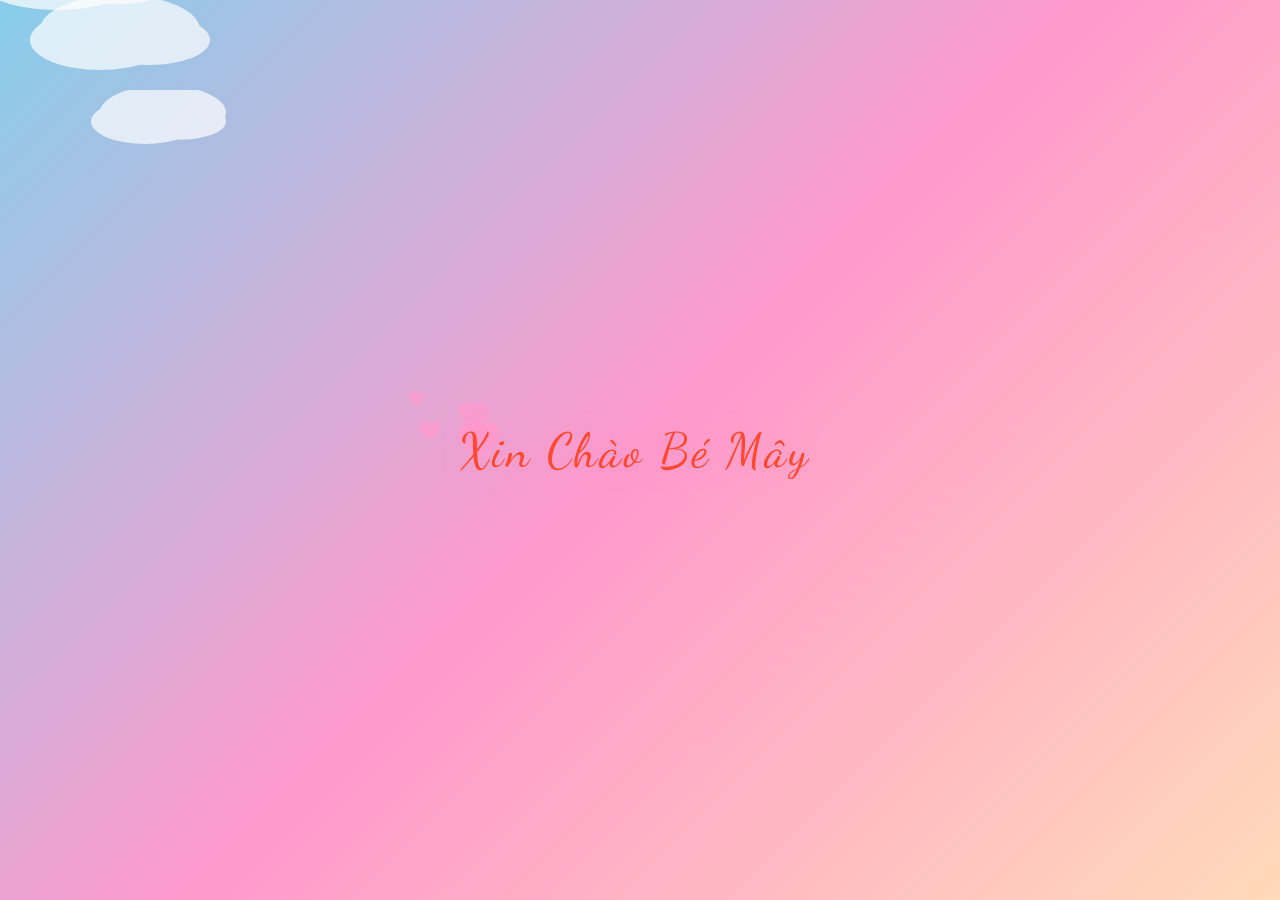
<file: rauma copy.html>
<!DOCTYPE html>
<html lang="en">

<head>
    <meta charset="UTF-8" />
    <meta name="viewport" content="width=device-width, initial-scale=1.0" />
    <title>Day and Night Transition</title>
    <link href="https://fonts.googleapis.com/css2?family=Dancing+Script:wght@700&display=swap" rel="stylesheet">
    <style>
        /* Reset and general styles */
        * {
            margin: 0;
            padding: 0;
            box-sizing: border-box;
        }

        body {
            overflow: hidden;
            display: flex;
            justify-content: center;
            align-items: center;
            height: 100vh;
            background: linear-gradient(180deg, #87CEEB 0%, #FFDAB9 50%, #FF6347 100%);
        }

        body.night {
            animation: skyTransition 2s ease-in-out forwards;
            animation-delay: 2s;
            animation-fill-mode: forwards;
        }

        @keyframes skyTransition {
            0% {
                background: linear-gradient(180deg, #87CEEB 0%, #FFDAB9 50%, #FF6347 100%);
            }

            100% {
                background: linear-gradient(180deg, #191970 0%, #4B0082 50%, #000033 100%);
            }
        }

        .container {
            position: relative;
            width: 100%;
            height: 100%;
            overflow: hidden;
        }

        svg {
            position: absolute;
            top: 0;
            left: 0;
            width: 100%;
            height: 100%;
            z-index: -1;
        }

        .sun,
        .moon {
            position: absolute;
            width: 100px;
            height: 100px;
            border-radius: 50%;
        }

        .sun {
            background: radial-gradient(circle, #FFD700, #FFA500);
            top: 20%;
            left: 50%;
            transform: translate(-50%, -50%);
            z-index: 2;
        }

        .moon {
            background: radial-gradient(circle, #F0E68C, #BDB76B);
            top: 80%;
            left: 50%;
            transform: translate(-50%, -50%);
            opacity: 0;
            z-index: 2;
        }

        .sun.night {
            animation: sunDown 5s ease-in-out forwards;
            will-change: transform, opacity;
        }

        .moon.night {
            animation: moonUp 5s ease-in-out forwards;
            animation-fill-mode: forwards;
            will-change: transform, opacity;
        }

        /* Sun Down Animation */
        @keyframes sunDown {
            0% {
                transform: translate3d(0, 0, 0) scale(1);
                opacity: 1;
            }

            100% {
                transform: translate3d(35vw, 60vh, 0) scale(0.65);
                opacity: 0;
            }
        }

        /* Moon Up Animation */
        @keyframes moonUp {
            0% {
                transform: translate3d(-35vw, 60vh, 0) scale(0.65);
                opacity: 0;
            }

            100% {
                transform: translate3d(0, 0, 0) scale(1);
                opacity: 1;
            }
        }

        /* Clouds */
        .cloud {
            animation: moveClouds 25s linear infinite;
        }

        .cloud:nth-child(2) {
            animation-delay: -10s;
            transform: scale(0.8) translateY(20px);
        }

        .cloud:nth-child(3) {
            animation-delay: -15s;
            transform: scale(1.2) translateY(-10px);
        }

        @keyframes moveClouds {
            0% {
                transform: translateX(-300px) translateY(0);
            }

            50% {
                transform: translateX(50vw) translateY(10px);
            }

            100% {
                transform: translateX(100vw) translateY(0);
            }
        }

        /* Snowflakes */
        .snowflake {
            position: absolute;
            top: -10px;
            color: white;
            animation: fall linear infinite;
            pointer-events: none;
        }

        @keyframes fall {
            0% {
                transform: translateY(0) translateX(0) rotate(0deg);
                opacity: 0.8;
            }

            50% {
                transform: translateY(50vh) translateX(20px) rotate(180deg);
                opacity: 0.6;
            }

            100% {
                transform: translateY(100vh) translateX(-10px) rotate(360deg);
                opacity: 0;
            }
        }

        /* Stars */
        .star {
            position: absolute;
            background: white;
            border-radius: 50%;
            animation: twinkle 3s infinite alternate;
            opacity: 0;
        }

        @keyframes twinkle {
            0% {
                opacity: 0;
            }

            100% {
                opacity: 0.7;
            }
        }

        /* Characters */
        .car {
            position: absolute;
            top: 60%;
            width: 150px;
            animation: driveAcross 5s ease-out forwards, bounce 2s ease-in-out infinite;
        }

        .girl {
            position: absolute;
            top: 60%;
            left: calc(50% + 100px);
            width: 80px;
            animation: wave 3s ease-in-out infinite;
        }

        @keyframes driveAcross {
            0% {
                left: -200px;
            }

            100% {
                left: calc(50% - 100px);
            }
        }

        @keyframes bounce {

            0%,
            100% {
                transform: translateY(0) scale(1);
            }

            50% {
                transform: translateY(-5%) scale(1.02);
            }
        }

        @keyframes wave {

            0%,
            100% {
                transform: translateY(0) rotate(0deg);
            }

            50% {
                transform: translateY(0) rotate(10deg);
            }
        }

        /* Welcome Text */
        .welcome-text {
            position: absolute;
            top: 10%;
            left: 50%;
            transform: translateX(-50%);
            pointer-events: none;
            z-index: 100;
            filter: drop-shadow(0 2px 8px #0008);
            text-align: center;
            font-family: cursive;
            font-weight: bold;
            font-size: clamp(24px, 5vw, 36px);
            letter-spacing: 4px;
            color: #fff;
            animation: waveText 3s ease-in-out infinite alternate;
            text-transform: uppercase;
            stroke: #ffd700;
            -webkit-text-stroke: 2px #ffd700;
            paint-order: stroke fill;
        }

        @keyframes waveText {
            0% {
                color: #fff;
            }

            100% {
                color: #ffd700;
            }
        }

        /* Love Button */
        .love-button {
            position: absolute;
            bottom: 20%;
            left: 50%;
            transform: translateX(-50%);
            z-index: 200;
            background: linear-gradient(135deg, #ff6b9d, #ff99cc, #ffb3d9);
            border: none;
            border-radius: 50px;
            padding: 15px 30px;
            font-family: 'Dancing Script', cursive;
            font-size: 20px;
            color: white;
            cursor: pointer;
            box-shadow: 0 10px 30px rgba(255, 107, 157, 0.4);
            transition: all 0.3s ease;
            animation: pulseButton 2s ease-in-out infinite;
            font-weight: bold;
            letter-spacing: 1px;
        }

        .love-button:hover {
            transform: translateX(-50%) scale(1.1);
            box-shadow: 0 15px 40px rgba(255, 107, 157, 0.6);
            background: linear-gradient(135deg, #ff99cc, #ffb3d9, #ff6b9d);
        }

        .love-button:active {
            transform: translateX(-50%) scale(0.95);
        }

        @keyframes pulseButton {
            0% {
                box-shadow: 0 10px 30px rgba(255, 107, 157, 0.4);
            }

            50% {
                box-shadow: 0 15px 40px rgba(255, 107, 157, 0.7);
            }

            100% {
                box-shadow: 0 10px 30px rgba(255, 107, 157, 0.4);
            }
        }

        /* Love Message Modal */
        .love-modal {
            position: fixed;
            top: 0;
            left: 0;
            width: 100%;
            height: 100%;
            background: rgba(0, 0, 0, 0.7);
            display: none;
            justify-content: center;
            align-items: center;
            z-index: 1000;
            backdrop-filter: blur(10px);
        }

        .love-modal.show {
            display: flex;
            animation: fadeIn 0.5s ease-in-out;
        }

        @keyframes fadeIn {
            from {
                opacity: 0;
            }

            to {
                opacity: 1;
            }
        }

        .love-message {
            background: linear-gradient(135deg, #fff, #ffe6f2);
            padding: 40px;
            border-radius: 20px;
            max-width: 80%;
            max-height: 80%;
            overflow-y: auto;
            text-align: center;
            box-shadow: 0 20px 60px rgba(0, 0, 0, 0.3);
            position: relative;
            animation: slideUp 0.6s ease-out;
        }

        @keyframes slideUp {
            from {
                transform: translateY(50px);
                opacity: 0;
            }

            to {
                transform: translateY(0);
                opacity: 1;
            }
        }

        .love-message h2 {
            font-family: 'Dancing Script', cursive;
            font-size: 32px;
            color: #ff6b9d;
            margin-bottom: 20px;
            animation: heartBeat 1.5s ease-in-out infinite;
        }

        @keyframes heartBeat {
            0% {
                transform: scale(1);
            }

            50% {
                transform: scale(1.05);
            }

            100% {
                transform: scale(1);
            }
        }

        .love-message p {
            font-family: 'Arial', sans-serif;
            font-size: 18px;
            line-height: 1.6;
            color: #333;
            margin-bottom: 15px;
            opacity: 0;
            animation: fadeInText 0.8s ease-in-out forwards;
        }

        .love-message p:nth-child(2) {
            animation-delay: 0.2s;
        }

        .love-message p:nth-child(3) {
            animation-delay: 0.4s;
        }

        .love-message p:nth-child(4) {
            animation-delay: 0.6s;
        }

        .love-message p:nth-child(5) {
            animation-delay: 0.8s;
        }

        .love-message p:nth-child(6) {
            animation-delay: 1.0s;
        }

        @keyframes fadeInText {
            from {
                opacity: 0;
                transform: translateY(20px);
            }

            to {
                opacity: 1;
                transform: translateY(0);
            }
        }

        .close-button {
            position: absolute;
            top: 15px;
            right: 20px;
            background: none;
            border: none;
            font-size: 24px;
            color: #ff6b9d;
            cursor: pointer;
            transition: color 0.3s ease;
        }

        .close-button:hover {
            color: #ff99cc;
            transform: scale(1.2);
        }

        .floating-hearts {
            position: absolute;
            width: 100%;
            height: 100%;
            pointer-events: none;
            overflow: hidden;
        }

        .floating-heart {
            position: absolute;
            color: #ff99cc;
            font-size: 20px;
            animation: floatHeart 3s ease-in-out infinite;
            opacity: 0;
        }

        @keyframes floatHeart {
            0% {
                opacity: 0;
                transform: translateY(100vh) scale(0);
            }

            10% {
                opacity: 1;
                transform: translateY(90vh) scale(1);
            }

            90% {
                opacity: 1;
                transform: translateY(-10vh) scale(1);
            }

            100% {
                opacity: 0;
                transform: translateY(-20vh) scale(0);
            }
        }

        /* Enhanced Loading Screen */
        #loading-screen {
            position: fixed;
            top: 0;
            left: 0;
            width: 100%;
            height: 100%;
            background: linear-gradient(135deg, #87CEEB 0%, #FF99CC 50%, #FFDAB9 100%);
            display: flex;
            flex-direction: column;
            justify-content: center;
            align-items: center;
            z-index: 1000;
            transition: opacity 0.5s ease;
            animation: gradientShift 5s ease-in-out infinite;
        }

        @keyframes gradientShift {
            0% {
                background: linear-gradient(135deg, #87CEEB 0%, #FF99CC 50%, #FFDAB9 100%);
            }

            50% {
                background: linear-gradient(135deg, #FFDAB9 0%, #87CEEB 50%, #FF99CC 100%);
            }

            100% {
                background: linear-gradient(135deg, #87CEEB 0%, #FF99CC 50%, #FFDAB9 100%);
            }
        }

        .loading-text-container {
            display: flex;
            align-items: center;
            justify-content: center;
            position: relative;
            z-index: 10;
        }

        .loading-text {
            font-family: 'Dancing Script', cursive;
            font-size: clamp(36px, 6vw, 48px);
            color: #ff482c;
            text-align: center;
            letter-spacing: 3px;
            overflow: hidden;
            white-space: nowrap;
            animation: typing 2.5s steps(12, end) forwards, loveGlow 1.5s ease-in-out infinite alternate;
            filter: drop-shadow(0 0 10px rgba(255, 153, 204, 0.7));
            margin-right: 10px;
            z-index: 9999;
        }

        @keyframes typing {
            from {
                width: 0;
            }

            to {
                width: 100%;
            }
        }

        @keyframes loveGlow {
            0% {
                text-shadow: 0 0 5px rgba(255, 153, 204, 0.5), 0 0 10px rgba(255, 255, 255, 0.3);
                transform: scale(1);
            }

            100% {
                text-shadow: 0 0 20px rgba(255, 153, 204, 0.9), 0 0 30px rgba(255, 255, 255, 0.5);
                transform: scale(1.1);
            }
        }

        .heart-svg {
            width: 40px;
            height: 40px;
            flex-shrink: 0;
            animation: pulse 1.5s ease-in-out infinite, rotateHeart 4s linear infinite;
            z-index: 10;
        }

        .extra-heart {
            position: absolute;
            width: 20px;
            height: 20px;
            animation: pulse 1.5s ease-in-out infinite, float 3s ease-in-out infinite;
            z-index: 10;
            opacity: 0.7;
        }

        .extra-heart:nth-child(2) {
            width: 25px;
            height: 25px;
            animation-delay: -0.5s;
        }

        .extra-heart:nth-child(3) {
            width: 15px;
            height: 15px;
            animation-delay: -1s;
        }

        .extra-heart:nth-child(4) {
            width: 30px;
            height: 30px;
            animation-delay: -1.5s;
        }

        @keyframes pulse {
            0% {
                transform: scale(1);
                filter: drop-shadow(0 0 5px rgba(255, 153, 204, 0.5));
            }

            50% {
                transform: scale(1.3);
                filter: drop-shadow(0 0 15px rgba(255, 153, 204, 0.8));
            }

            100% {
                transform: scale(1);
                filter: drop-shadow(0 0 5px rgba(255, 153, 204, 0.5));
            }
        }

        @keyframes rotateHeart {
            0% {
                transform: rotate(0deg);
            }

            100% {
                transform: rotate(360deg);
            }
        }

        @keyframes float {
            0% {
                transform: translateY(0) rotate(0deg);
            }

            50% {
                transform: translateY(-10px) rotate(10deg);
            }

            100% {
                transform: translateY(0) rotate(0deg);
            }
        }

        .loading-cloud {
            position: absolute;
            animation: moveLoadingClouds 15s linear infinite;
            opacity: 0.7;
        }

        .loading-cloud:nth-child(2) {
            animation-delay: -5s;
            transform: scale(0.9) translateY(50px);
        }

        .loading-cloud:nth-child(3) {
            animation-delay: -10s;
            transform: scale(1.1) translateY(-30px);
        }

        @keyframes moveLoadingClouds {
            0% {
                transform: translateX(-200px) translateY(0);
            }

            50% {
                transform: translateX(50vw) translateY(20px);
            }

            100% {
                transform: translateX(100vw) translateY(0);
            }
        }

        .sparkle {
            position: absolute;
            width: 8px;
            height: 8px;
            background: #fff;
            border-radius: 50%;
            animation: sparkle 1.5s ease-in-out infinite;
            opacity: 0;
            z-index: 10;
        }

        @keyframes sparkle {
            0% {
                transform: scale(0.5);
                opacity: 0;
            }

            50% {
                transform: scale(1);
                opacity: 0.8;
            }

            100% {
                transform: scale(0.5);
                opacity: 0;
            }
        }
    </style>
</head>

<body>
    <div id="loading-screen">
        <svg class="loading-cloud" width="200" height="80">
            <ellipse cx="100" cy="40" rx="70" ry="30" fill="white" />
            <ellipse cx="150" cy="40" rx="60" ry="25" fill="white" />
            <ellipse cx="120" cy="30" rx="80" ry="35" fill="white" />
        </svg>
        <svg class="loading-cloud" width="180" height="70">
            <ellipse cx="90" cy="35" rx="60" ry="25" fill="white" />
            <ellipse cx="130" cy="35" rx="50" ry="20" fill="white" />
            <ellipse cx="110" cy="25" rx="70" ry="30" fill="white" />
        </svg>
        <svg class="loading-cloud" width="220" height="90">
            <ellipse cx="110" cy="45" rx="80" ry="35" fill="white" />
            <ellipse cx="160" cy="45" rx="70" ry="30" fill="white" />
            <ellipse cx="130" cy="35" rx="90" ry="40" fill="white" />
        </svg>
        <div class="loading-text-container">
            <svg class="heart-svg" viewBox="0 0 100 100" xmlns="http://www.w3.org/2000/svg">
                <path fill="#ff99cc"
                    d="M50 88.87C17.73 66.47 0 44.76 0 28.29 0 12.29 12.29 0 28.29 0c9.24 0 17.47 4.27 23 10.94C56.53 4.27 64.76 0 74 0 90 0 102.29 12.29 102.29 28.29c0 16.47-17.73 38.18-50 60.58L50 88.87z" />
            </svg>
            <div class="loading-text">Xin Chào Bé Mây</div>
            <svg class="extra-heart" style="top: -30px; left: -50px;" viewBox="0 0 100 100"
                xmlns="http://www.w3.org/2000/svg">
                <path fill="#ff99cc"
                    d="M50 88.87C17.73 66.47 0 44.76 0 28.29 0 12.29 12.29 0 28.29 0c9.24 0 17.47 4.27 23 10.94C56.53 4.27 64.76 0 74 0 90 0 102.29 12.29 102.29 28.29c0 16.47-17.73 38.18-50 60.58L50 88.87z" />
            </svg>
            <svg class="extra-heart" style="top: -20px; right: -60px;" viewBox="0 0 100 100"
                xmlns="http://www.w3.org/2000/svg">
                <path fill="#ff99cc"
                    d="M50 88.87C17.73 66.47 0 44.76 0 28.29 0 12.29 12.29 0 28.29 0c9.24 0 17.47 4.27 23 10.94C56.53 4.27 64.76 0 74 0 90 0 102.29 12.29 102.29 28.29c0 16.47-17.73 38.18-50 60.58L50 88.87z" />
            </svg>
            <svg class="extra-heart" style="bottom: -25px; left: -40px;" viewBox="0 0 100 100"
                xmlns="http://www.w3.org/2000/svg">
                <path fill="#ff99cc"
                    d="M50 88.87C17.73 66.47 0 44.76 0 28.29 0 12.29 12.29 0 28.29 0c9.24 0 17.47 4.27 23 10.94C56.53 4.27 64.76 0 74 0 90 0 102.29 12.29 102.29 28.29c0 16.47-17.73 38.18-50 60.58L50 88.87z" />
            </svg>
        </div>
    </div>

    <div class="container" style="display:none;">
        <!-- SVG Sky -->
        <svg width="100%" height="100%" xmlns="http://www.w3.org/2000/svg">
            <!-- Moon -->
            <g class="moon">
                <circle cx="220" cy="80" r="40" fill="white" />
            </g>

            <!-- Sun -->
            <circle class="sun" cx="120" cy="80" r="50" fill="yellow" />

            <!-- Clouds -->
            <g class="cloud">
                <ellipse cx="300" cy="120" rx="70" ry="40" fill="white" />
                <ellipse cx="370" cy="120" rx="70" ry="40" fill="white" />
                <ellipse cx="340" cy="100" rx="80" ry="50" fill="white" />
            </g>
            <g class="cloud">
                <ellipse cx="600" cy="80" rx="60" ry="30" fill="white" />
                <ellipse cx="660" cy="80" rx="60" ry="30" fill="white" />
                <ellipse cx="630" cy="60" rx="70" ry="40" fill="white" />
            </g>
            <g class="cloud">
                <ellipse cx="900" cy="150" rx="80" ry="50" fill="white" />
                <ellipse cx="970" cy="150" rx="80" ry="50" fill="white" />
                <ellipse cx="940" cy="130" rx="90" ry="60" fill="white" />
            </g>
        </svg>

        <!-- Welcome Text -->
        <h1 class="welcome-text">THU DAU MOT CITY</h1>

        <!-- Love Button -->
        <button class="love-button" id="loveButton">
            💕 Lời Chúc Yêu Thương 💕
        </button>

        <!-- Characters -->
        <div style="background: url('data:image/svg+xml;utf8,<svg xmlns=%22http://www.w3.org/2000/svg%22 width=%22150%22 height=%2280%22 viewBox=%220 0 150 80%22><rect x=%2210%22 y=%2240%22 width=%22100%22 height=%2225%22 fill=%23ff6b9d rx=%225%22/><circle cx=%2225%22 cy=%2270%22 r=%228%22 fill=%23333/><circle cx=%2295%22 cy=%2270%22 r=%228%22 fill=%23333/><rect x=%2220%22 y=%2220%22 width=%2270%22 height=%2220%22 fill=%23ffb3d9 rx=%2210%22/></svg>') center/contain no-repeat; width: 150px; height: 80px;"
            class="car" id="car"></div>

        <div style="background: url('data:image/svg+xml;utf8,<svg xmlns=%22http://www.w3.org/2000/svg%22 width=%2280%22 height=%22120%22 viewBox=%220 0 80 120%22><circle cx=%2240%22 cy=%2225%22 r=%2215%22 fill=%23ffdbac/><rect x=%2225%22 y=%2240%22 width=%2230%22 height=%2240%22 fill=%23ff99cc rx=%2215%22/><rect x=%2220%22 y=%2280%22 width=%2240%22 height=%2225%22 fill=%232196f3 rx=%225%22/><rect x=%2215%22 y=%22105%22 width=%2215%22 height=%2215%22 fill=%23795548 rx=%223%22/><rect x=%2250%22 y=%22105%22 width=%2215%22 height=%2215%22 fill=%23795548 rx=%223%22/><path d=%22M25 45 Q15 35 25 35%22 stroke=%23333 stroke-width=%222%22 fill=%22none%22/></svg>') center/contain no-repeat; width: 80px; height: 120px;"
            class="girl" id="girl"></div>



        <!-- Love Message Modal -->
        <div class="love-modal" id="loveModal">
            <div class="love-message">
                <button class="close-button" id="closeButton">×</button>
                <h2>💖 Chúc Mừng Ngày Mới Bé Mây 💖</h2>
                <p><strong>🌅 Chào buổi sáng em yêu!</strong></p>
                <p>🍞 Nhớ ăn sáng đầy đủ nhé! Một ly sữa ấm, bánh mì thơm ngon sẽ cho em năng lượng cả ngày.</p>
                <p>☀️ Hôm nay là một ngày mới tuyệt vời, em hãy mỉm cười và đón nhận những điều tốt đẹp nhé!</p>
                <p>💪 Em là cô gái mạnh mẽ và tuyệt vời nhất, hãy tự tin và làm những gì em yêu thích!</p>
                <p>💕 Dù ở đâu, anh luôn yêu thương và nhớ em rất nhiều. Em là ánh sáng trong cuộc đời anh!</p>
                <p><strong>🌈 Chúc em có một ngày thật vui vẻ và hạnh phúc! Yêu em nhiều lắm! 💖</strong></p>
            </div>
            <div class="floating-hearts" id="floatingHearts"></div>
        </div>

        <script>
            // Create stars for night sky, handle loading screen, and add sparkles
            window.onload = () => {
                setTimeout(() => {
                    document.getElementById('loading-screen').style.opacity = 0;
                    setTimeout(() => {
                        document.getElementById('loading-screen').style.display = 'none';
                        document.querySelector('.container').style.display = '';
                        document.body.classList.add('night');
                        document.querySelector('.sun').classList.add('night');
                        document.querySelector('.moon').classList.add('night');
                        createStars();
                    }, 500);
                }, 8000);

                // Create sparkles around the heart
                const loadingTextContainer = document.querySelector('.loading-text-container');
                function createSparkle() {
                    const sparkle = document.createElement('div');
                    sparkle.classList.add('sparkle');
                    sparkle.style.left = `calc(50% + ${Math.random() * 100 - 50}px)`;
                    sparkle.style.top = `calc(50% + ${Math.random() * 40 - 20}px)`;
                    sparkle.style.animationDelay = Math.random() * 0.5 + 's';
                    loadingTextContainer.appendChild(sparkle);
                    setTimeout(() => sparkle.remove(), 1500);
                }

                setInterval(createSparkle, 200);
            };

            // Love Button Event Listeners
            const loveButton = document.getElementById('loveButton');
            const loveModal = document.getElementById('loveModal');
            const closeButton = document.getElementById('closeButton');
            const floatingHearts = document.getElementById('floatingHearts');

            loveButton.addEventListener('click', () => {
                loveModal.classList.add('show');
                createFloatingHearts();
            });

            closeButton.addEventListener('click', () => {
                loveModal.classList.remove('show');
            });

            loveModal.addEventListener('click', (e) => {
                if (e.target === loveModal) {
                    loveModal.classList.remove('show');
                }
            });

            // Create floating hearts animation
            function createFloatingHearts() {
                const hearts = ['💖', '💕', '💗', '💓', '💝', '❤️', '🥰', '😘'];

                for (let i = 0; i < 15; i++) {
                    setTimeout(() => {
                        const heart = document.createElement('div');
                        heart.classList.add('floating-heart');
                        heart.innerHTML = hearts[Math.floor(Math.random() * hearts.length)];
                        heart.style.left = Math.random() * 100 + '%';
                        heart.style.animationDelay = Math.random() * 2 + 's';
                        heart.style.animationDuration = (Math.random() * 2 + 3) + 's';
                        floatingHearts.appendChild(heart);

                        setTimeout(() => {
                            if (heart.parentNode) {
                                heart.remove();
                            }
                        }, 5000);
                    }, i * 200);
                }
            }

            // Create snowflakes with varied designs
            const container = document.querySelector('.container');
            const snowflakeTypes = ['❄', '❅', '❆'];
            function createSnowflake() {
                const snowflake = document.createElement('div');
                snowflake.classList.add('snowflake');
                snowflake.style.left = Math.random() * 100 + 'vw';
                snowflake.style.animationDuration = Math.random() * 4 + 3 + 's';
                snowflake.style.opacity = Math.random() * 0.5 + 0.3;
                snowflake.style.fontSize = Math.random() * 10 + 10 + 'px';
                snowflake.innerHTML = snowflakeTypes[Math.floor(Math.random() * snowflakeTypes.length)];

                container.appendChild(snowflake);
                setTimeout(() => snowflake.remove(), 7000);
            }

            setInterval(createSnowflake, 150);

            // Create twinkling stars
            function createStars() {
                for (let i = 0; i < 50; i++) {
                    const star = document.createElement('div');
                    star.classList.add('star');
                    star.style.width = Math.random() * 3 + 1 + 'px';
                    star.style.height = star.style.width;
                    star.style.left = Math.random() * 100 + 'vw';
                    star.style.top = Math.random() * 50 + 'vh';
                    star.style.animationDelay = Math.random() * 2 + 's';
                    star.style.animationDuration = Math.random() * 2 + 1 + 's';
                    setTimeout(() => star.style.opacity = 0.7, 10000);
                    container.appendChild(star);
                }
            }

            // Random love messages for variety
            const loveMessages = [
                {
                    title: "💖 Chúc Mừng Ngày Mới Bé Mây 💖",
                    messages: [
                        "<strong>🌅 Chào buổi sáng em yêu!</strong>",
                        "🍞 Nhớ ăn sáng đầy đủ nhé! Một ly sữa ấm, bánh mì thơm ngon sẽ cho em năng lượng cả ngày.",
                        "☀️ Hôm nay là một ngày mới tuyệt vời, em hãy mỉm cười và đón nhận những điều tốt đẹp nhé!",
                        "💪 Em là cô gái mạnh mẽ và tuyệt vời nhất, hãy tự tin và làm những gì em yêu thích!",
                        "💕 Dù ở đâu, anh luôn yêu thương và nhớ em rất nhiều. Em là ánh sáng trong cuộc đời anh!",
                        "<strong>🌈 Chúc em có một ngày thật vui vẻ và hạnh phúc! Yêu em nhiều lắm! 💖</strong>"
                    ]
                },
                {
                    title: "🌸 Yêu Thương Gửi Tới Em 🌸",
                    messages: [
                        "<strong>🌺 Em ơi, một ngày mới đã bắt đầu rồi!</strong>",
                        "🥛 Đừng quên uống nước và ăn sáng nhé! Sức khỏe của em là điều anh quan tâm nhất.",
                        "🌟 Em luôn tỏa sáng như ngôi sao trong lòng anh, hãy tự tin và rạng rỡ nhé!",
                        "🦋 Mỗi ngày với em là một món quà tuyệt vời mà cuộc sống dành tặng cho anh.",
                        "💌 Anh gửi em tất cả tình yêu và sự ủng hộ, em không bao giờ cô đơn đâu!",
                        "<strong>🎀 Chúc bé Mây có một ngày ngọt ngào như chính em vậy! 💝</strong>"
                    ]
                }
            ];

            // Update love message content randomly
            let currentMessageIndex = 0;
            loveButton.addEventListener('click', () => {
                const messageData = loveMessages[currentMessageIndex];
                const loveMessageDiv = document.querySelector('.love-message');

                // Update title
                loveMessageDiv.querySelector('h2').innerHTML = messageData.title;

                // Update messages
                const paragraphs = loveMessageDiv.querySelectorAll('p');
                messageData.messages.forEach((msg, index) => {
                    if (paragraphs[index]) {
                        paragraphs[index].innerHTML = msg;
                    }
                });

                // Switch to next message for variety
                currentMessageIndex = (currentMessageIndex + 1) % loveMessages.length;
            });
        </script>
</body>

</html>
</file>
